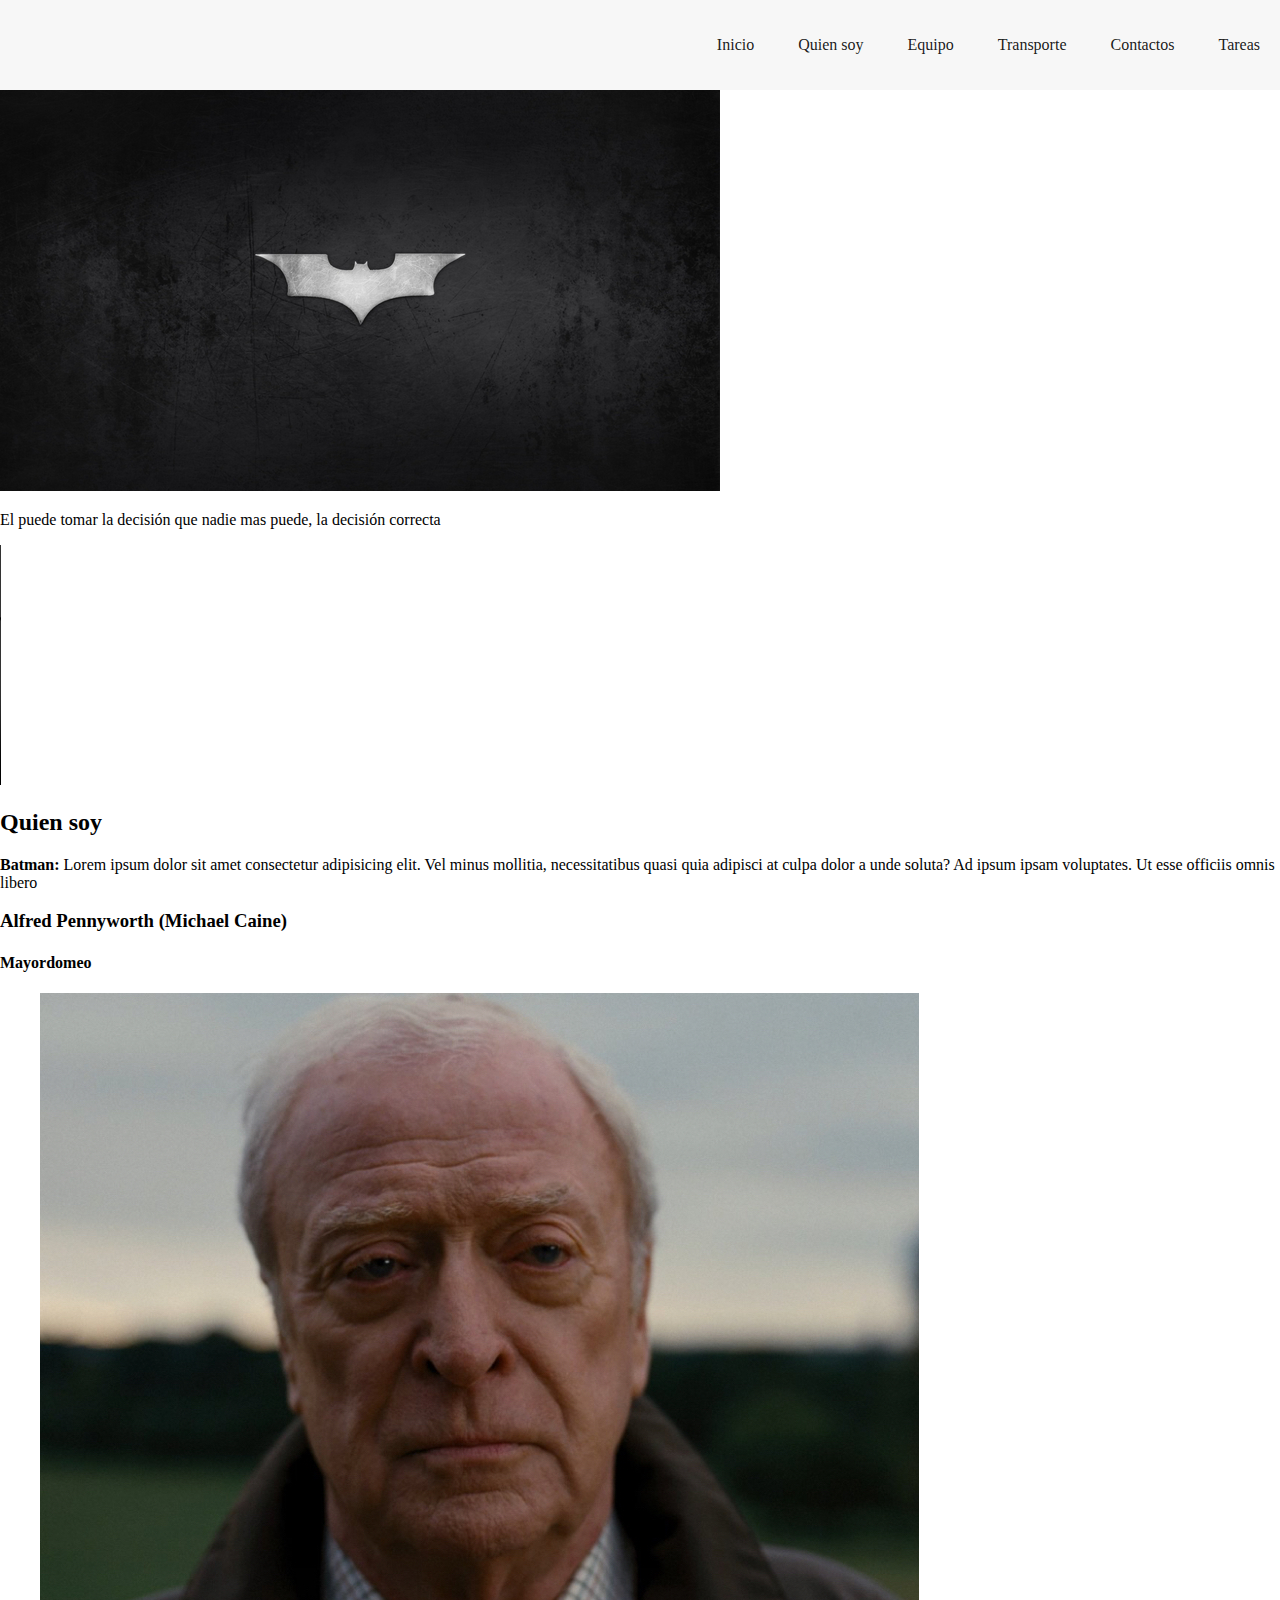
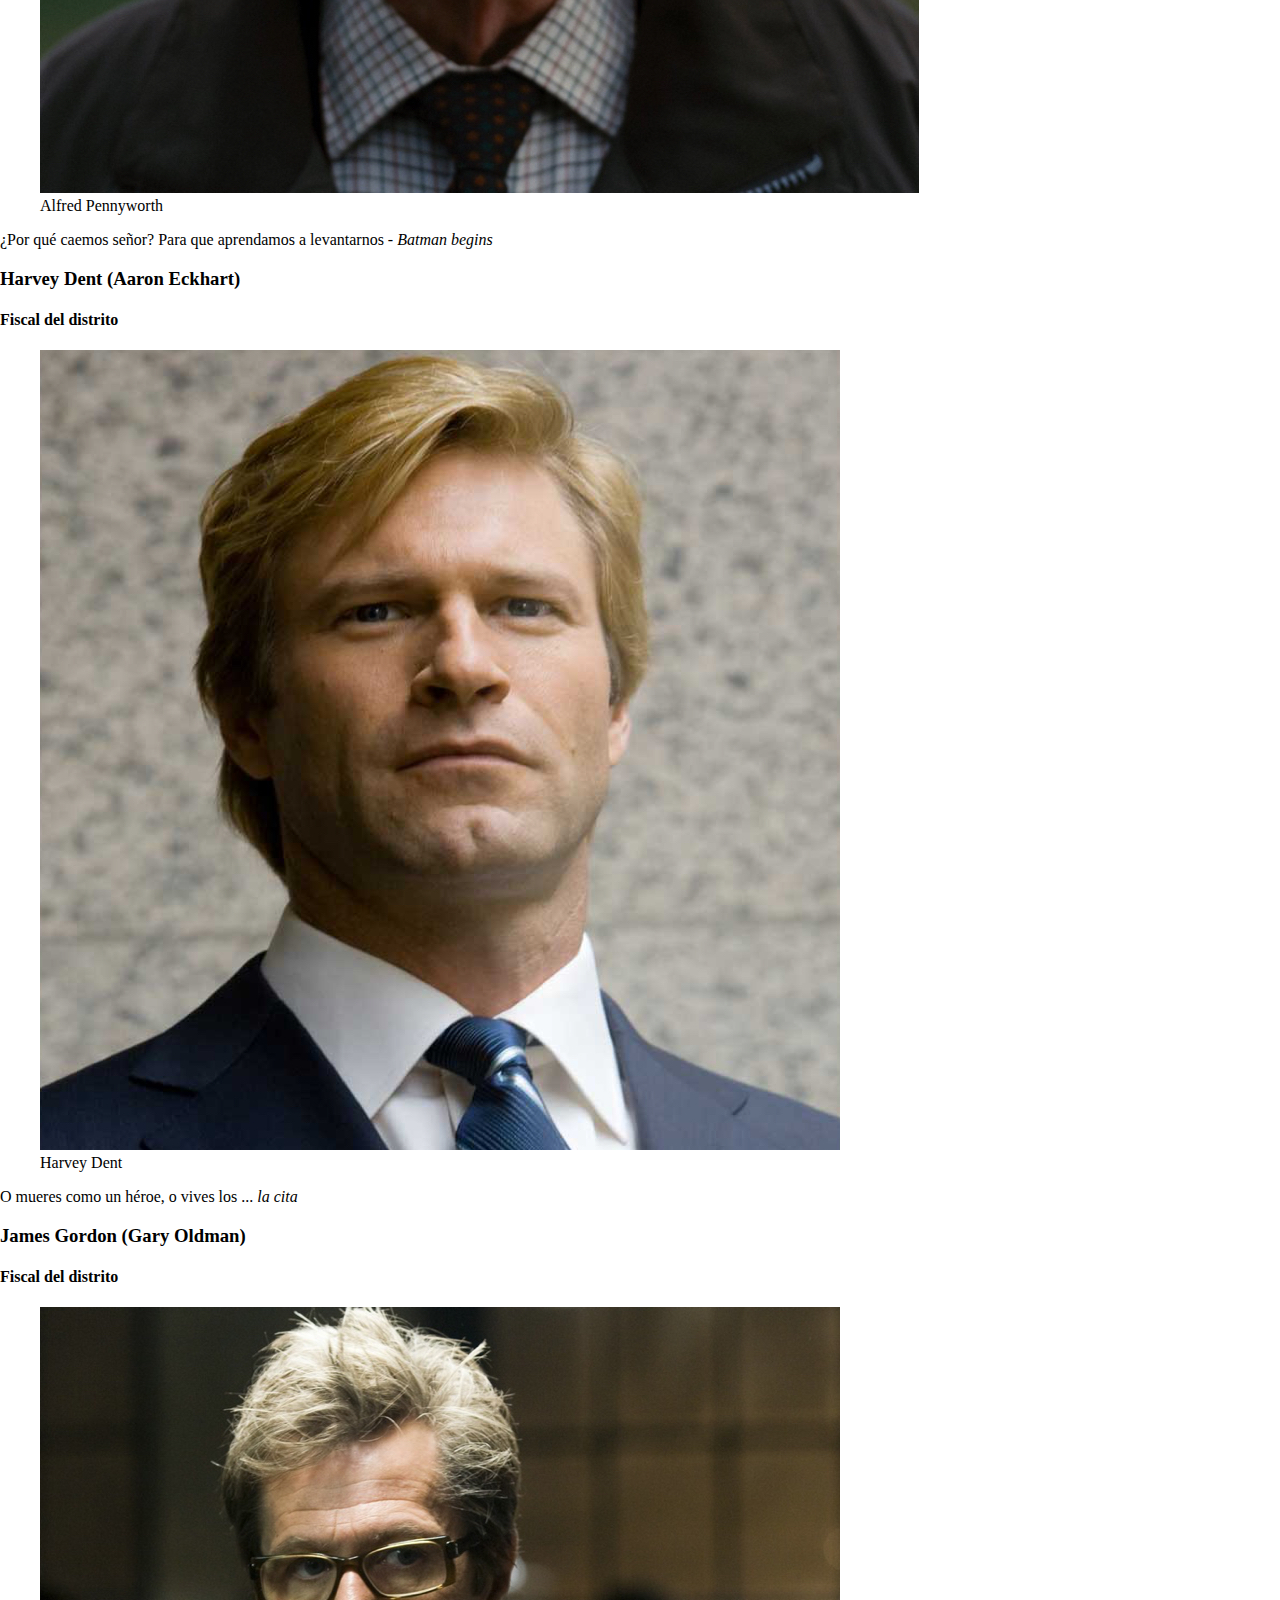
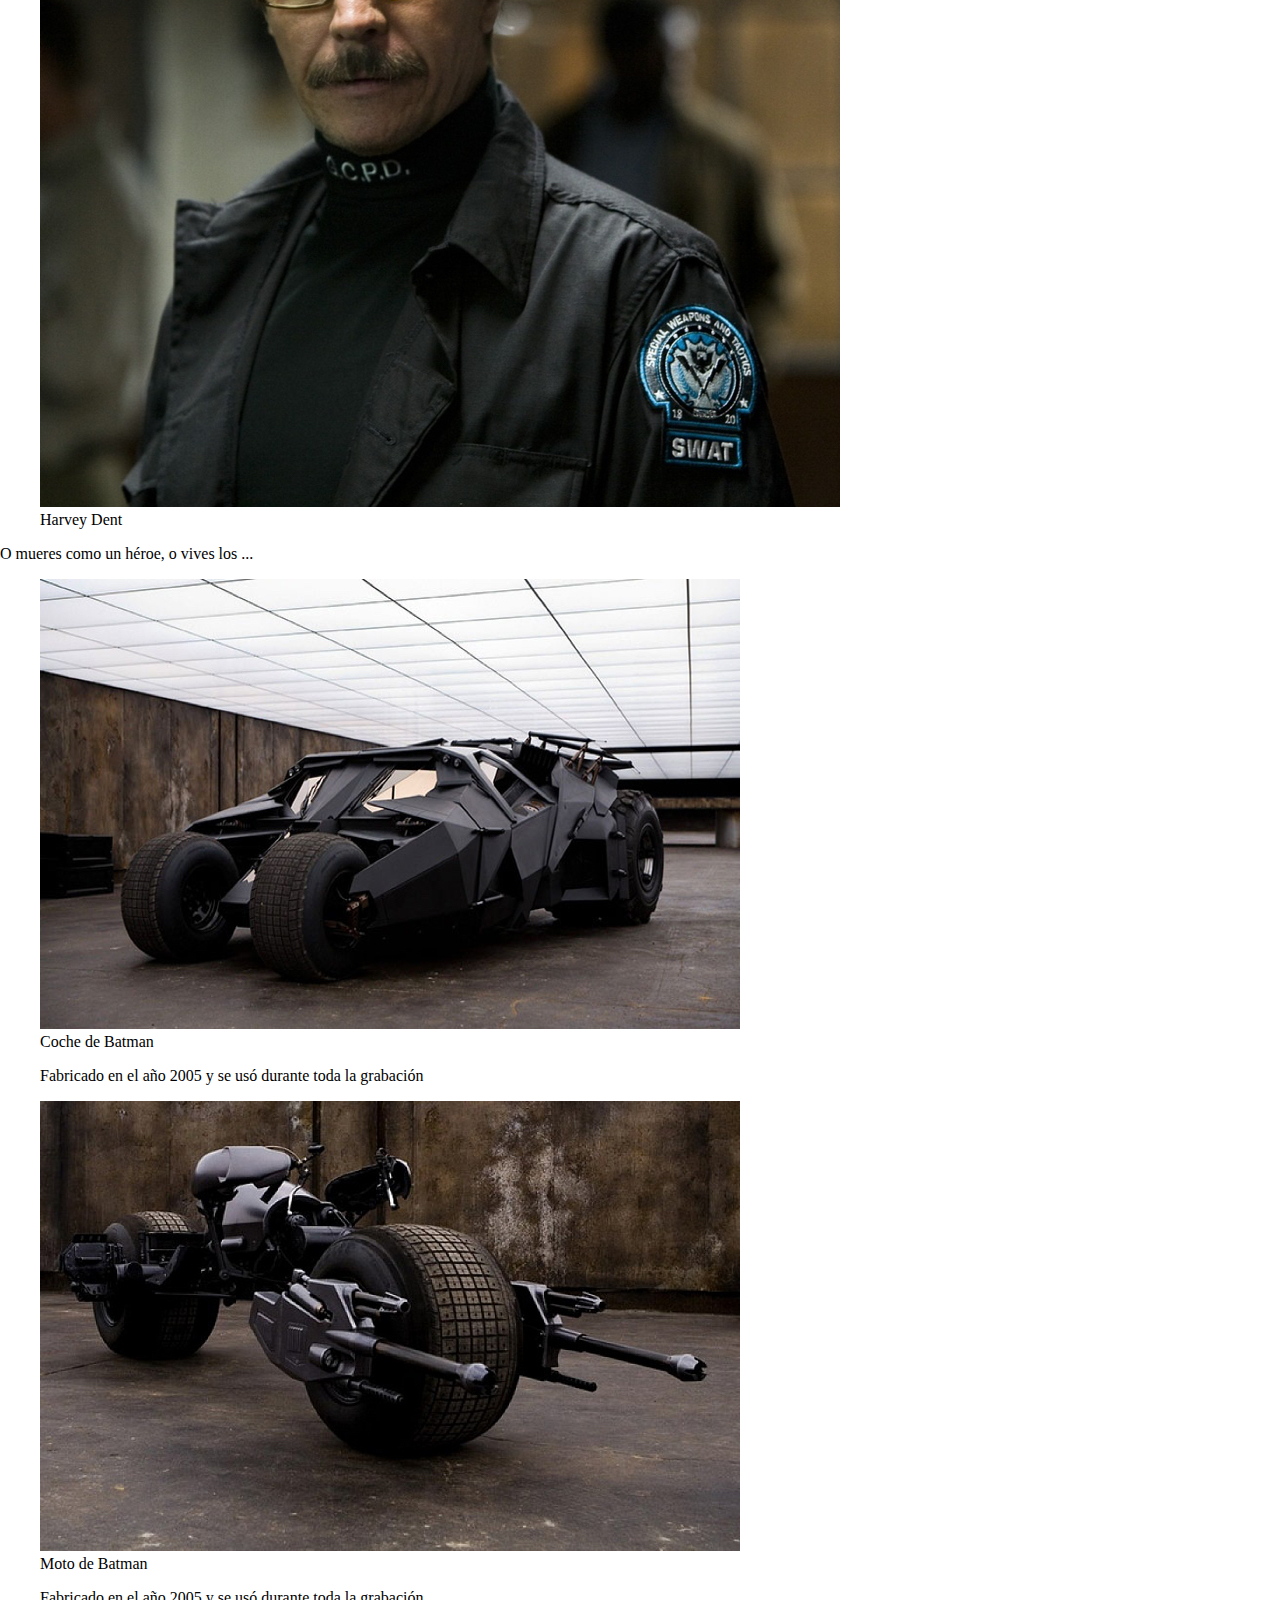
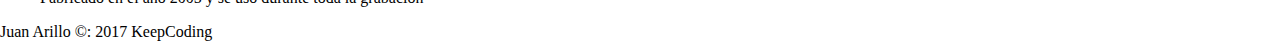
<file: index.html>
<!DOCTYPE html>
<html>
    <head>
        <title>Mi primera Web</title>
        <meta charset="UTF-8">
        <link rel="stylesheet" href="./css/style.css">
    </head>
    <body>
        <header class="header">
            <h1 class="title">Batman</h1>
            <img class="title-img" src="./images/batman_720.jpg" alt="Foto de Batman">
            <p class="title-cite">El puede tomar la decisión que nadie mas puede, la decisión correcta</p>
        </header>

        <nav class="navbar">
            <ul class="navbar-list">
                <li class="navbar-item active">
                    <a href="">Inicio</a>
                </li>
                <li class="navbar-item">
                    <a href="">Quien soy</a>
                </li>
                <li class="navbar-item">
                    <a href="">Equipo</a>
                </li>
                <li class="navbar-item">
                    <a href="">Transporte</a>
                </li>
                <li class="navbar-item">
                    <a href="">Contactos</a>
                </li>
                <li class="navbar-item">
                    <a href="">Tareas</a>
                </li>
            </ul>
        </nav>

        <main>
            <section class="about-me">
                <div class="batman-video">
                    <video width="320" height="240" controls>
                        <source src="./video/batman.mp4" type="video/mp4">
                    </video>
                </div>
                <div class="batman-info">
                    <h2>Quien soy</h2>
                    <strong>Batman: </strong>
                    <span class="batman-description">Lorem ipsum dolor sit amet consectetur adipisicing elit. Vel minus mollitia, necessitatibus quasi quia adipisci at culpa dolor a unde soluta? Ad ipsum ipsam voluptates. Ut esse officiis omnis libero</span>
                </div>
            </section>
            <section class="team">
                <div>
                    <div>
                        <article class="team-member">
                            <header>
                                <h3>Alfred Pennyworth
                                    <span class="real-name">(Michael Caine)</span>
                                </h3>
                                <h4 class="position">
                                    Mayordomeo
                                </h4>
                            </header>
                            <figure class="team-member-photo">
                                <img src="./images/alfred.jpg" alt="Alfred">
                                <figcaption>
                                    Alfred Pennyworth
                                </figcaption>
                            </figure>
                            <p class="bio">¿Por qué caemos señor? Para que aprendamos a levantarnos - <cite>Batman begins</cite></p>
                        </article>
                    </div>
                    <div>
                        <header>
                            <h3>
                                Harvey Dent
                                <span>(Aaron Eckhart)</span>
                            </h3>
                            <h4>Fiscal del distrito</h4>
                        </header>
                        <figure>
                            <img src="./images/harvey.jpg" alt="Harvey">
                            <figcaption>
                                Harvey Dent
                            </figcaption>
                        </figure>
                        <p>O mueres como un héroe, o vives los ... <cite>la cita</cite> </p>
                    </div>
                    <div>
                        <header>
                            <h3>
                                James Gordon
                                <span>(Gary Oldman)</span>
                            </h3>
                            <h4>Fiscal del distrito</h4>
                        </header>
                        <figure>
                            <img src="./images/gordon.jpg" alt="James">
                            <figcaption>
                                Harvey Dent
                            </figcaption>
                        </figure>
                        <p>O mueres como un héroe, o vives los ...</p>
                    </div>
                </div>
            </section>
            <section class="transport">
                <div>
                    <div class="transport-item">
                        <figure>
                            <img class="transport-img" src="./images/car.jpg" alt="Coche batman">
                            <figcaption>
                                Coche de Batman
                            </figcaption>
                            <p class="transport-info">
                                Fabricado en el año <time datetime="2005">2005</time> y se usó durante toda la grabación
                            </p>
                        </figure>
                    </div>
                    <div class="transport-item">
                        <figure>
                            <img class="transport-img" src="./images/moto.jpg" alt="Moto batman">
                            <figcaption>
                                Moto de Batman
                            </figcaption>
                            <p class="transport-info">
                                Fabricado en el año <time datetime="2005">2005</time> y se usó durante toda la grabación
                            </p>
                        </figure>
                    </div>
                </div>
            </section>
        </main>

        <footer class="footer">
            Juan Arillo &copy: 2017 KeepCoding
        </footer>
    </body>
</html>
</file>
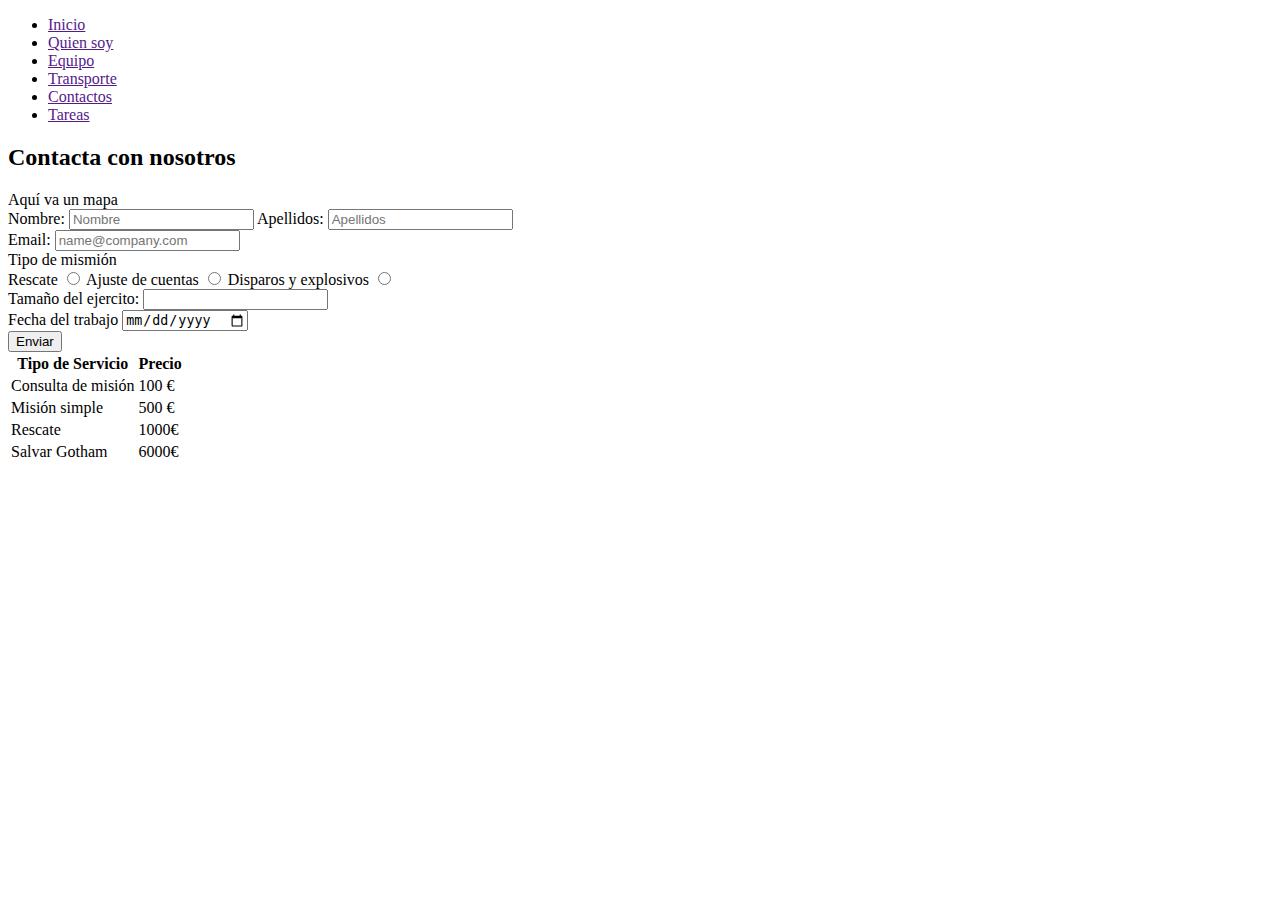
<file: contact.html>
<!DOCTYPE html>
<html>
    <head>
        <meta charset="UTF-8">
        <title>Contacto</title>
    </head>
    <body>
        <nav class="navbar">
            <ul class="navbar-list">
                <li class="navbar-item">
                    <a href="">Inicio</a>
                </li>
                <li class="navbar-item">
                    <a href="">Quien soy</a>
                </li>
                <li class="navbar-item">
                    <a href="">Equipo</a>
                </li>
                <li class="navbar-item">
                    <a href="">Transporte</a>
                </li>
                <li class="navbar-item active">
                    <a href="">Contactos</a>
                </li>
                <li class="navbar-item">
                    <a href="">Tareas</a>
                </li>
            </ul>
        </nav>

        <main>
            <section class="contact">
                <h2>Contacta con nosotros</h2>

                <div>
                    <div>Aquí va un mapa</div>
                    <div>
                        <div class="form">
                            <form name="contact" method="GET" action="">
                                <div class="form-row">
                                    <label for="nombre">Nombre:</label>
                                    <input type="text" id="nombre" name="nombre" placeholder="Nombre" required>
                                    <label for="apellidos">Apellidos:</label>
                                    <input type="text" id="apellidos" name="apellidos" placeholder="Apellidos" required>
                                </div>

                                <div class="form-row">
                                    <label for="email">Email:</label>
                                    <input type="email" id="email" name="email" placeholder="name@company.com" pattern="[A-Za-z0-9\.\+]+@[A-Za-z0-9]+\.[A-Za-z0-9\.]+" required>
                                </div>
                                <div class="form-row">
                                    <div>Tipo de mismión</div>
                                    <label for="tipo_mision_1">Rescate</label>
                                    <input type="radio" id="tipo_mision_1" name="tipo_mision" value="Rescate" required>

                                    <label for="tipo_mision_2">Ajuste de cuentas</label>
                                    <input type="radio" id="tipo_mision_2" name="tipo_mision" value="Ajuste de cuentas" required>

                                    <label for="tipo_mision_3">Disparos y explosivos</label>
                                    <input type="radio" id="tipo_mision_3" name="tipo_mision" value="Disparos y explosivos" required>
                                </div>

                                <div class="form-row">
                                    <label for="ejercito">Tamaño del ejercito:</label>
                                    <input type="number" id="ejercito" name="ejercito" min="10" required>
                                </div>

                                <div class="form-row">
                                    <label for="fecha">Fecha del trabajo</label>
                                    <input type="date" id="fecha" name="fecha" required>
                                </div>

                                <div class="form-row">
                                    <input type="submit" value="Enviar">
                                </div> 
                            </form>
                        </div>
                    </div>
                </div>
            </section>
            <section class="product-price">
                <table>
                    <thead>
                        <tr>
                            <th>Tipo de Servicio</th>
                            <th>Precio</th>
                        </tr>
                    </thead>
                    <tbody>
                        <tr>
                            <td>Consulta de misión</td>
                            <td>100 €</td>
                        </tr>
                        <tr>
                            <td>Misión simple</td>
                            <td>500 €</td>
                        </tr>
                        <tr>
                            <td>Rescate</td>
                            <td>1000€</td>
                        </tr>
                        <tr>
                            <td>Salvar Gotham</td>
                            <td>6000€</td>
                        </tr>
                    </tbody>
                </table>
            </section>
        </main>
    </body>
</html>
</file>
<file: css/style.css>
body {
    margin: 0;
    padding: 0;
}

.clearfix:after {
    content: " ";
    visibility: hidden;

}

.navbar {
    background-color: #F7F7F7;
    width: 100%;
    position: fixed;
    top: 0;
}

.navbar > .navbar-list {
    list-style-type: none;
    float: right;
}

.navbar > .navbar-list > .navbar-item {
    display: inline;
}

.navbar > .navbar-list > .navbar-item a {
    padding: 20px;
    text-decoration: none;
    color: rgba(0, 0, 0, 0.9);
    display: inline-block;
}

.navbar > .navbar-list > .navbar-item a :active {
    
}
</file>
